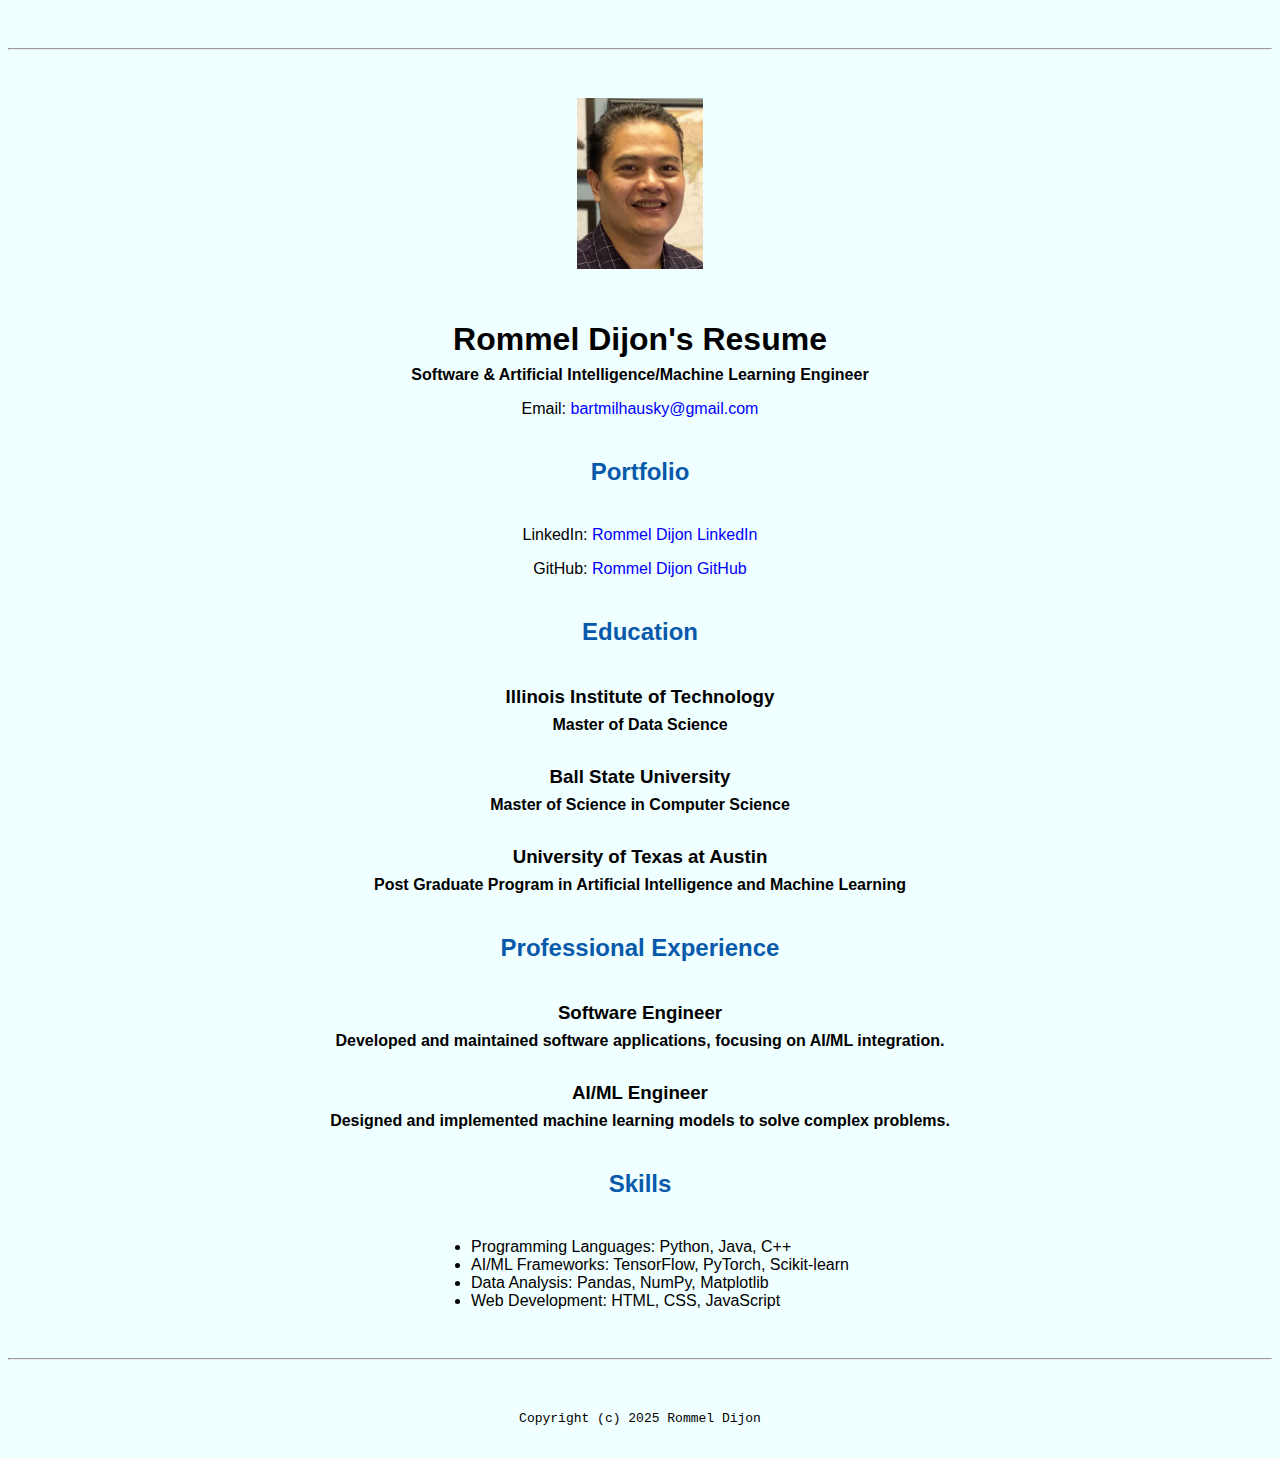
<file: resume.html>
<!DOCTYPE html>
<html lang="en">
<head>
  <meta charset="utf-8" />
  <meta name="viewport" content="width=device-width, initial-scale=1" />
  <title>Rommel Dijon's Resume</title>
  <link rel="stylesheet" href="css/css/master.css" />
  <link rel="icon" href="images/favicon.ico" type="image/x-icon" />
  <link rel="shortcut icon" href="images/favicon.ico" type="image/x-icon" />
  <meta name="viewport" content="width=device-width, initial-scale=1.0, shrink-to-fit=no" />
  <meta name="name" content="Rommel Dijon's Portal" />
  <meta name="robots" content="index, nofollow" />
</head>
<body>
  <hr />

  <img src="images/Rommel_Profile_pic.jpg" alt="Rommel profile photo" width="10%" />
  <h1>Rommel Dijon's Resume</h1>
  <h4>Software & Artificial Intelligence/Machine Learning Engineer</h4>

  <p>Email: <a href="mailto:bartmilhausky@gmail.com" target="_blank">bartmilhausky@gmail.com</a></p>

  <h2>Portfolio</h2>
  <p>LinkedIn: <a href="https://www.linkedin.com/in/rommeldijondpt/" target="_blank" rel="noopener">Rommel Dijon LinkedIn</a></p>
  <p>GitHub: <a href="https://github.com/rommeldijon" target="_blank" rel="noopener">Rommel Dijon GitHub</a></p>

  <h2>Education</h2>
  <h3>Illinois Institute of Technology</h3>
  <h4>Master of Data Science</h4>

  <h3>Ball State University</h3>
  <h4>Master of Science in Computer Science</h4>

  <h3>University of Texas at Austin</h3>
  <h4>Post Graduate Program in Artificial Intelligence and Machine Learning</h4>

  <h2>Professional Experience</h2>
  <h3>Software Engineer</h3>
  <h4>Developed and maintained software applications, focusing on AI/ML integration.</h4>

  <h3>AI/ML Engineer</h3>
  <h4>Designed and implemented machine learning models to solve complex problems.</h4>

  <h2>Skills</h2>
  <ul>
    <li>Programming Languages: Python, Java, C++</li>
    <li>AI/ML Frameworks: TensorFlow, PyTorch, Scikit-learn</li>
    <li>Data Analysis: Pandas, NumPy, Matplotlib</li>
    <li>Web Development: HTML, CSS, JavaScript</li>
  </ul>

  <footer>
    <hr />
    <code>Copyright (c) 2025 Rommel Dijon</code>
  </footer>
</body>
</html>
</file>
<file: css/css/master.css>
/* Cascading stylesheet for the website */

a {
  color: blue;                /* link color */
  text-decoration: none;      /* no underline */
}

a:hover {
  color: red;                 /* was rgb(red) -> invalid */
  text-decoration: none;
}

body {
  background-color: azure;
  color: black;
  font-family: Arial, Helvetica, sans-serif;
  text-align: center;
}

footer {
  margin-top: 2rem;
  margin-bottom: 2rem;
}

h1 {
  margin-bottom: 0.5rem;
  margin-top: 3rem;
}

h2 {
  margin-top: 2.5rem;
  margin-bottom: 2.5rem;
  color: #075aab;     
}

h3 {
  margin-bottom: 0;
  margin-top: 2rem;
}

h4 {
  margin-bottom: 1rem;
  margin-top: 0.5rem;
}

h5 {
  margin-top: 0.5rem;
}

hr {
  margin-bottom: 3rem;
  margin-top: 3rem;
}

/* bullets on resume page */
ul {
  display: table;
  margin: 0 auto;
  text-align: left;
}
</file>
